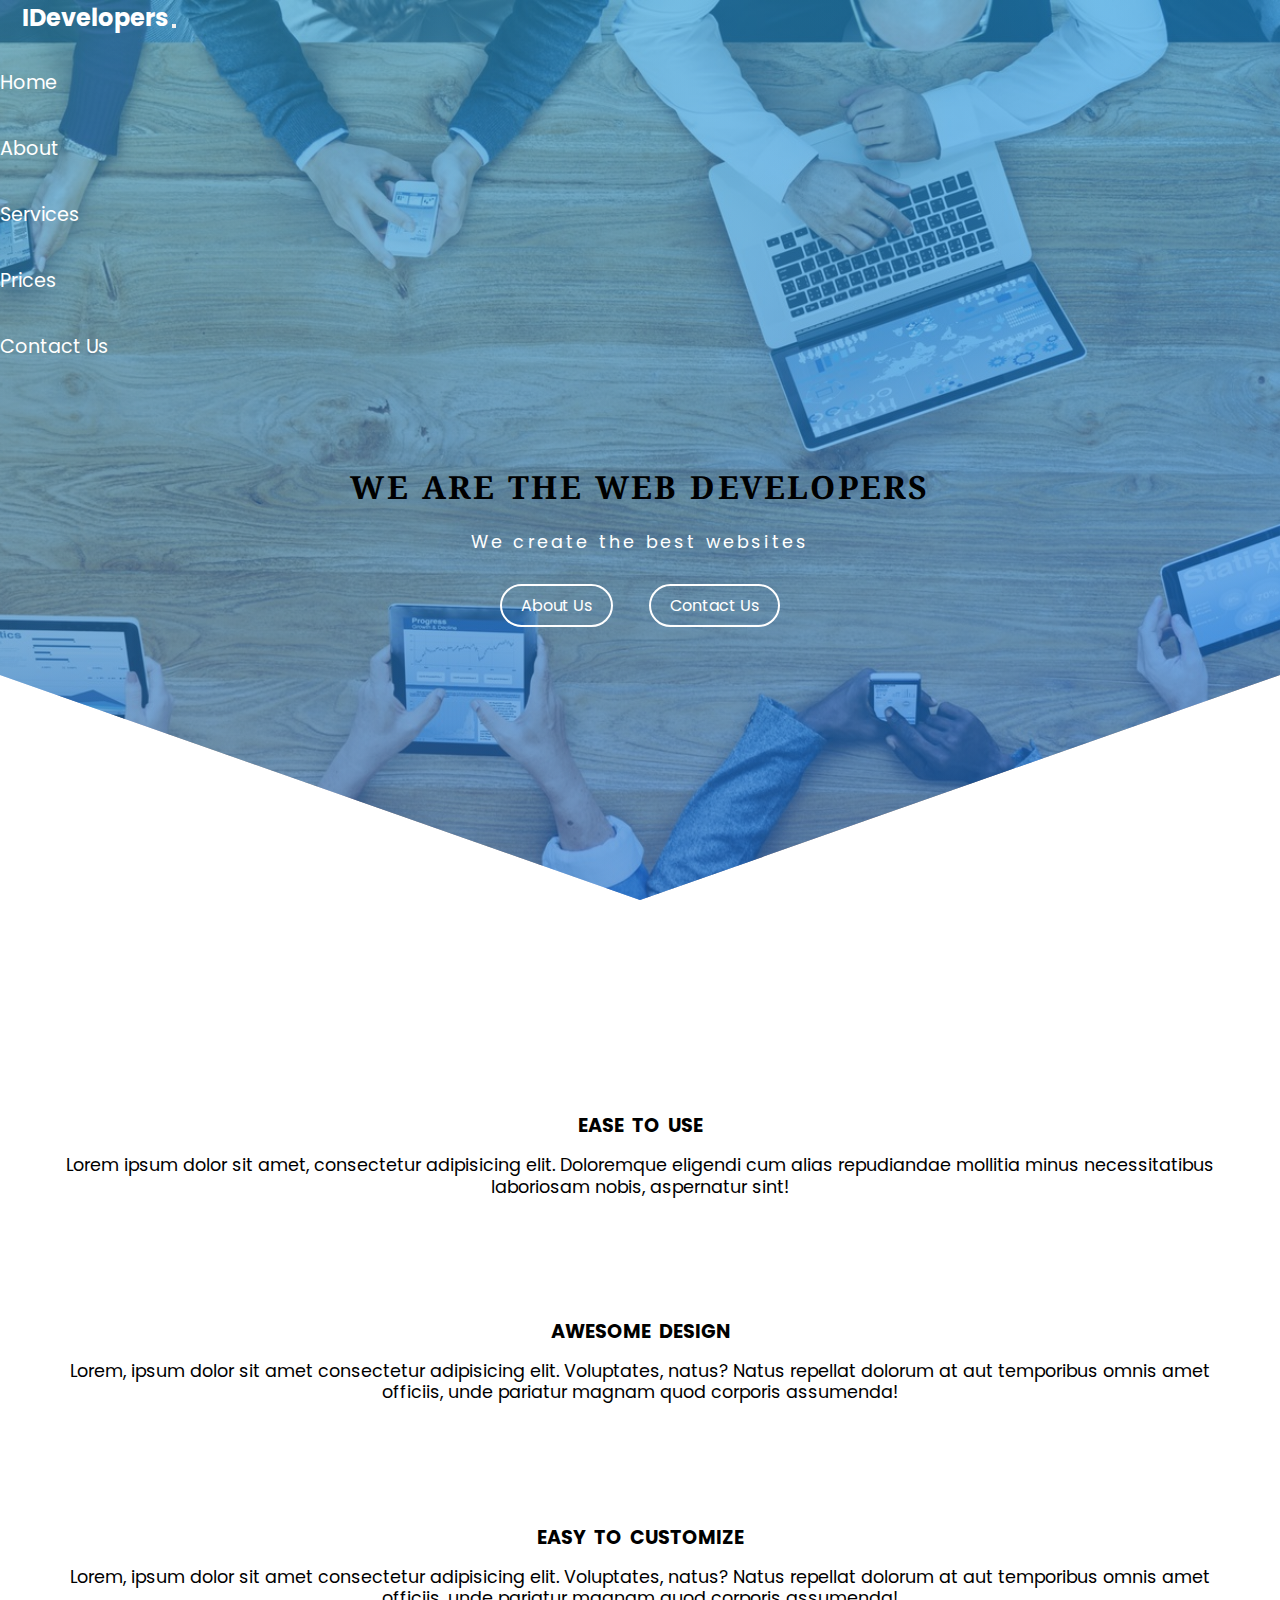
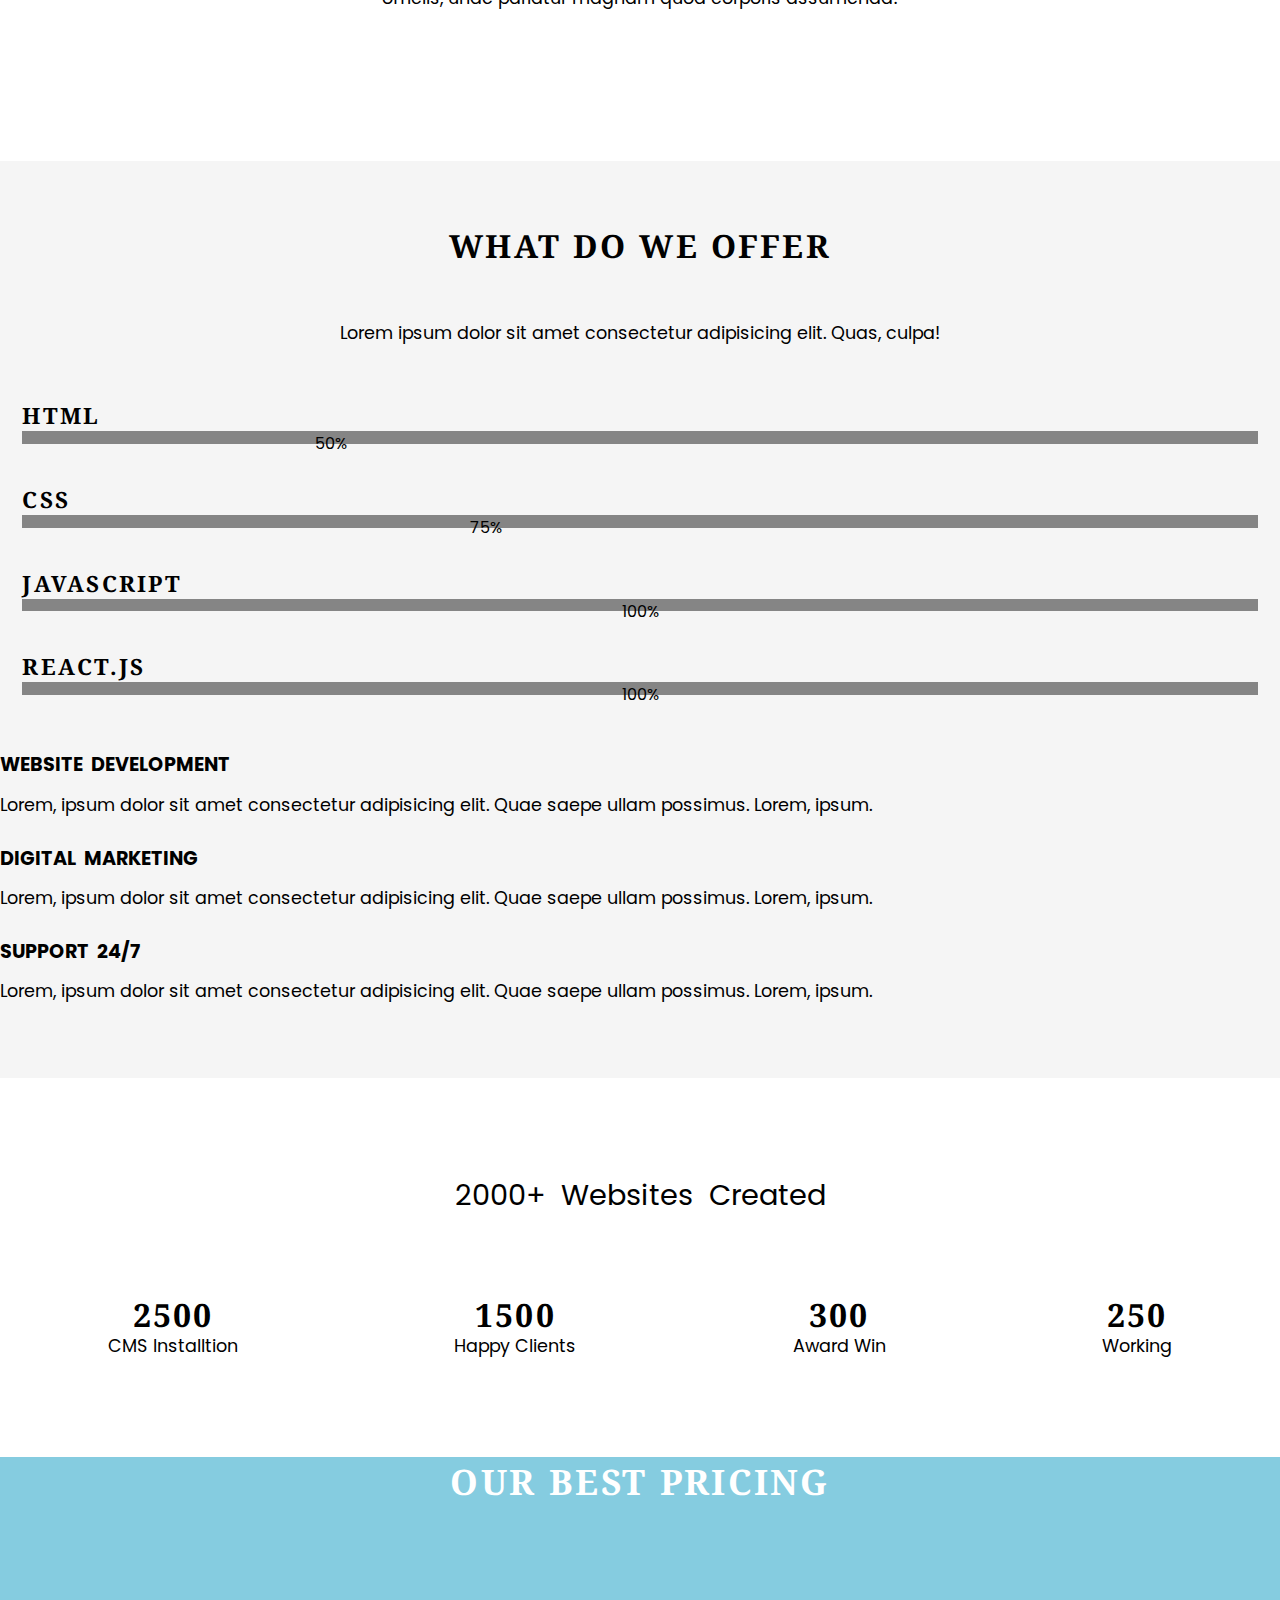
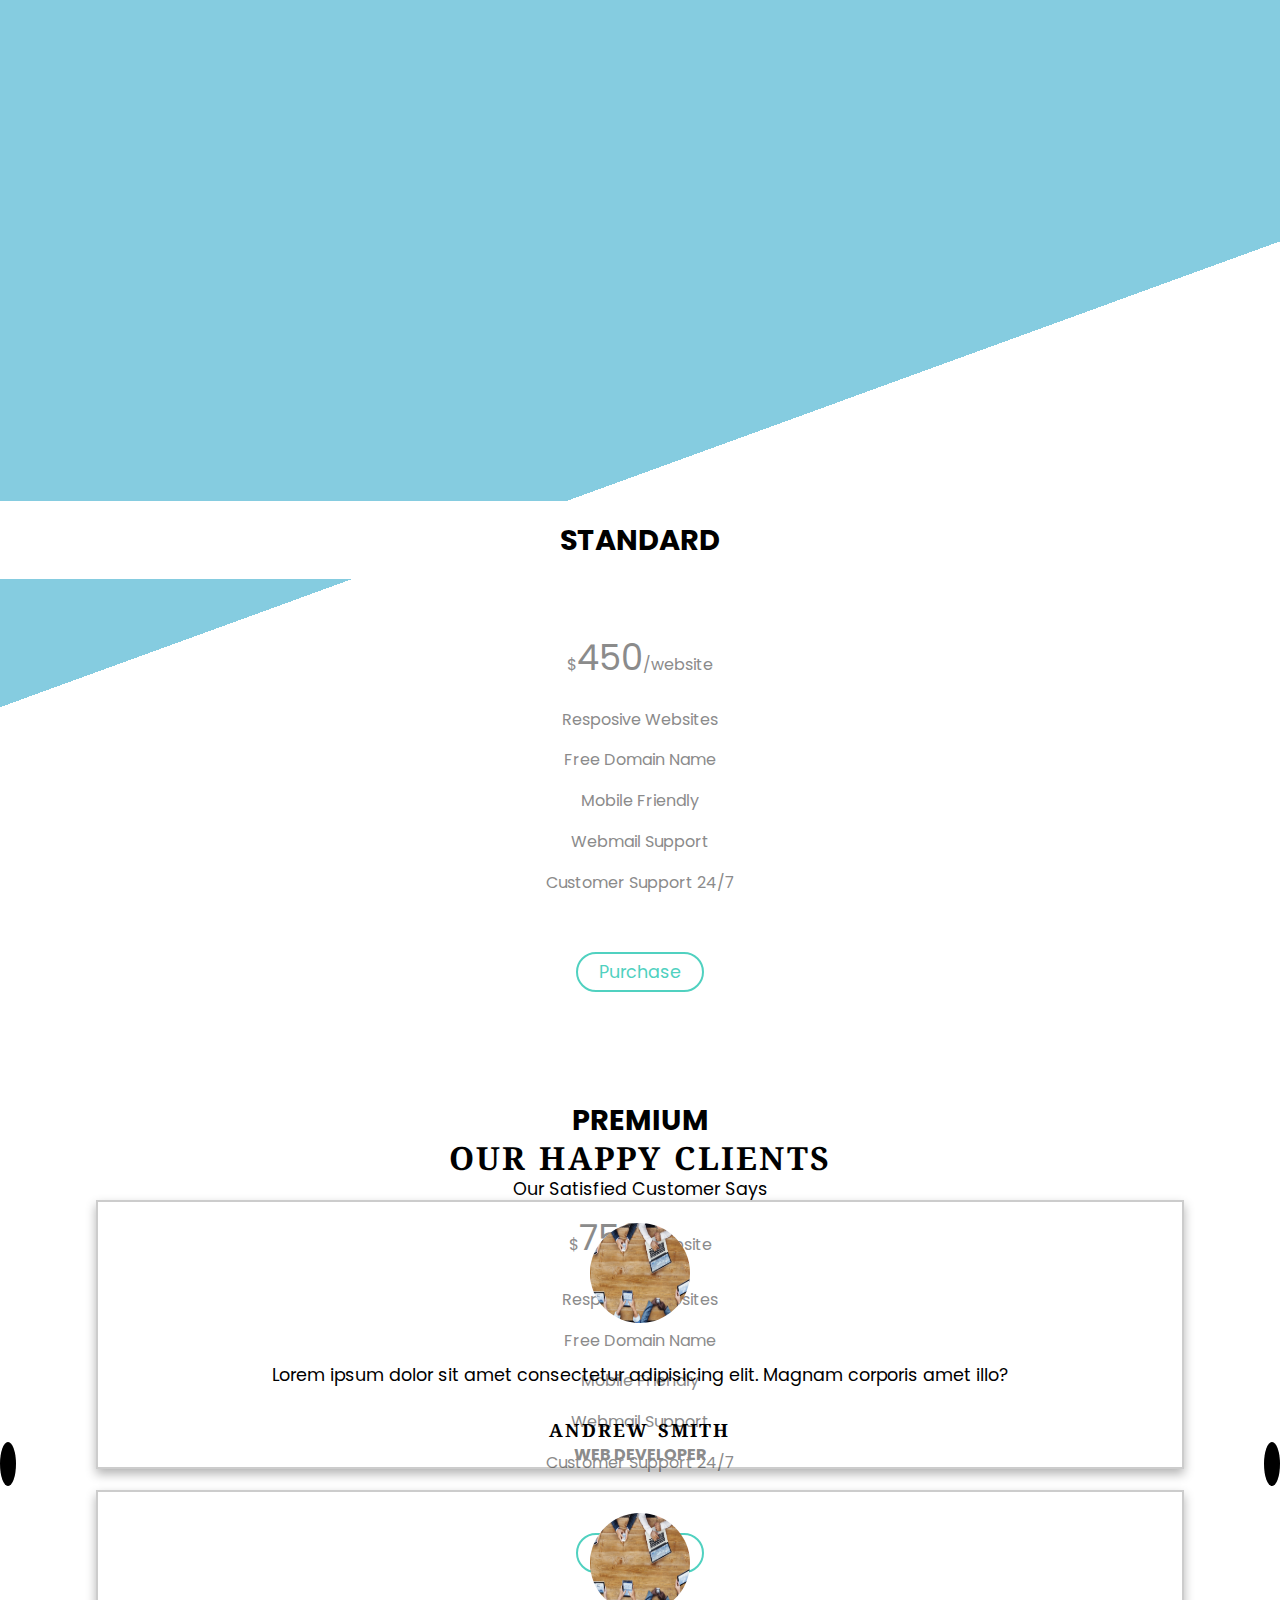
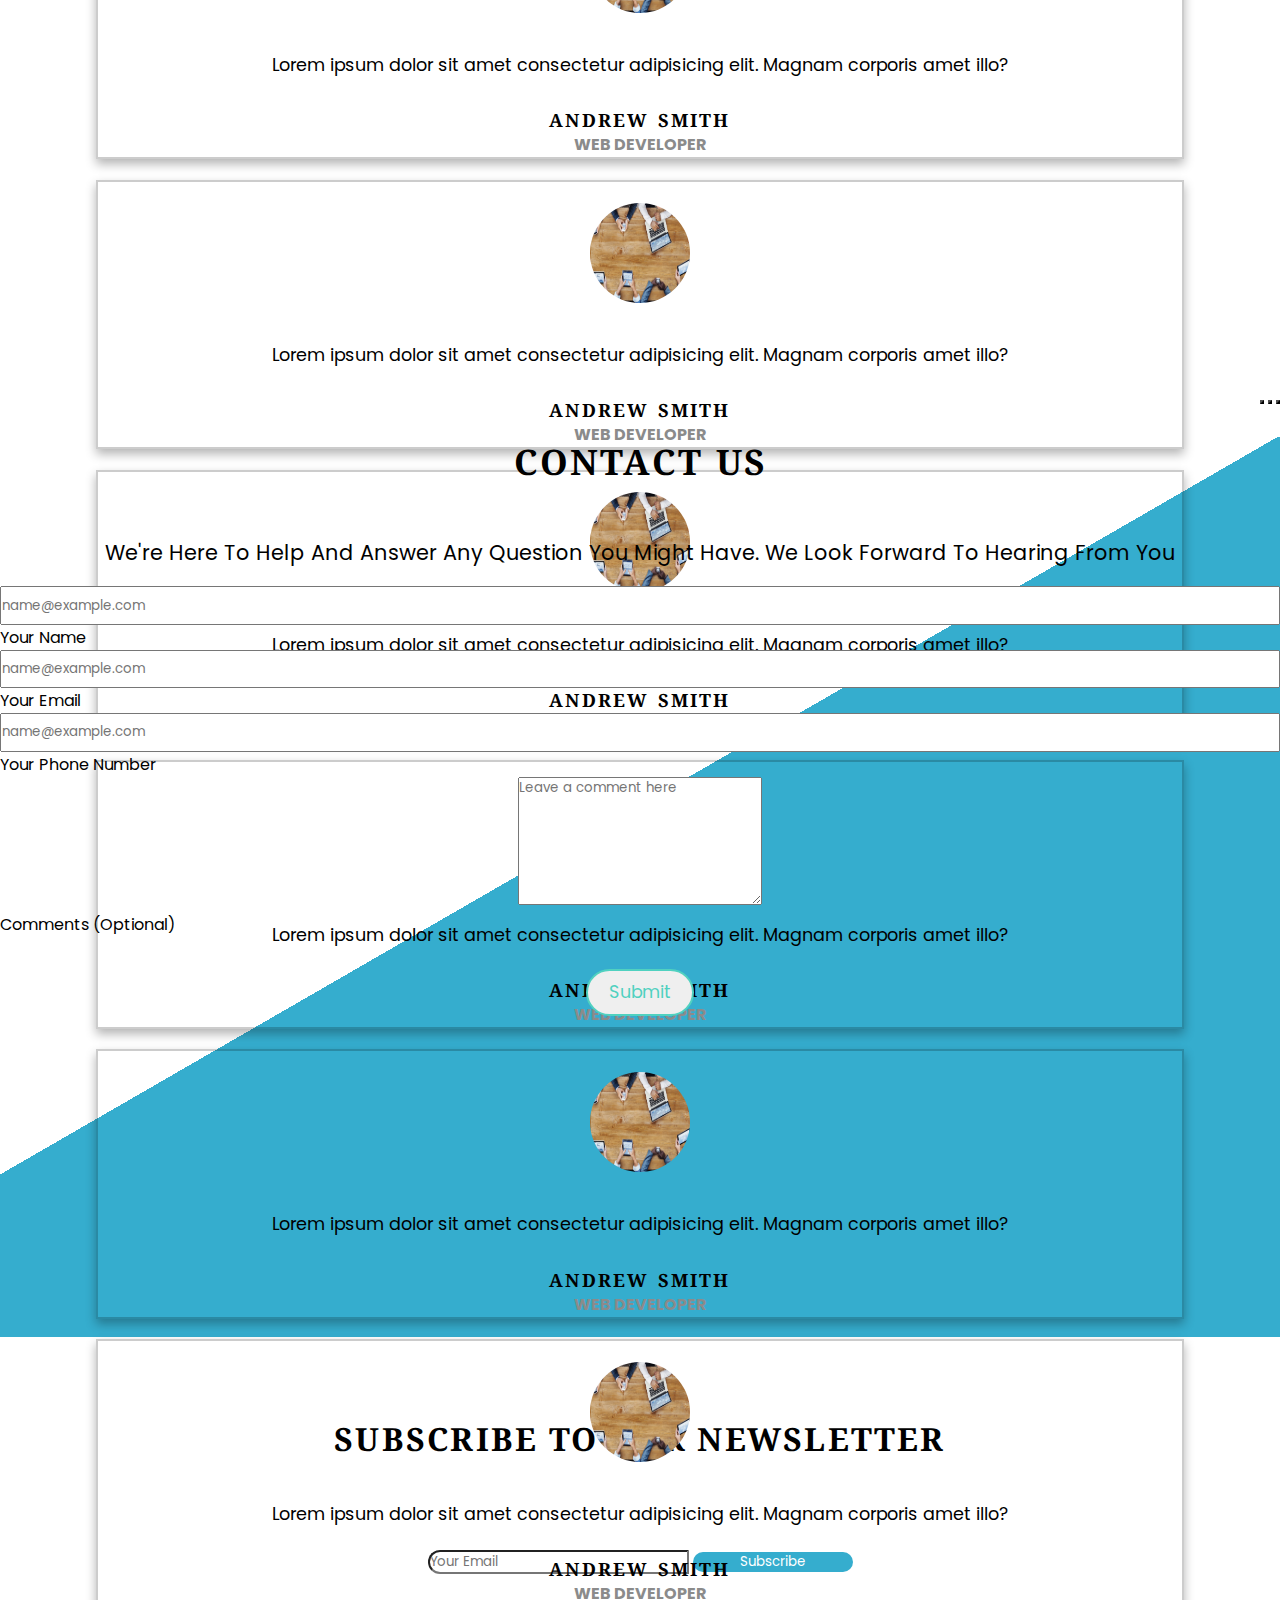
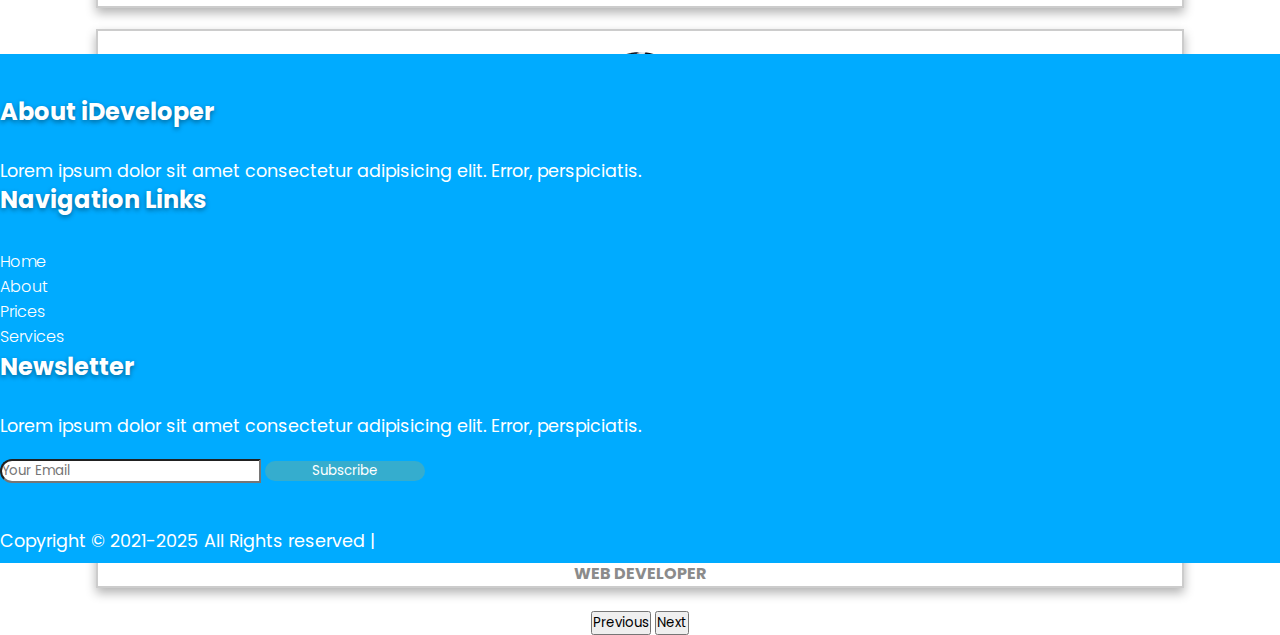
<file: index.html>
<!doctype html>
<html lang="en">
  <head>
    <!-- Required meta tags -->
    <meta charset="utf-8">
    <meta name="viewport" content="width=device-width, initial-scale=1">

    <!-- Bootstrap CSS -->
    <link href="https://cdn.jsdelivr.net/npm/bootstrap@5.0.2/dist/css/bootstrap.min.css" rel="stylesheet" integrity="sha384-EVSTQN3/azprG1Anm3QDgpJLIm9Nao0Yz1ztcQTwFspd3yD65VohhpuuCOmLASjC" crossorigin="anonymous">

    <link rel="stylesheet" href="https://cdnjs.cloudflare.com/ajax/libs/font-awesome/5.11.1/css/all.min.css" integrity="sha512-SUwyLkI1Wgm4aEZkDkwwigXaOI2HFLy1/YW73asun4sfvlkB9Ecl99+PHfCnfWD0FJjIuFTvWMM7BZPXCckpAA==" crossorigin="anonymous" referrerpolicy="no-referrer" />

    <link rel="preconnect" href="https://fonts.googleapis.com">
<link rel="preconnect" href="https://fonts.gstatic.com" crossorigin>
<link href="https://fonts.googleapis.com/css2?family=Noto+Serif:wght@700&family=Poppins:ital,wght@0,500;1,300&display=swap" rel="stylesheet">


    <link rel="stylesheet" href="Css/style.css">
    <link rel="stylesheet" href="Css/responsive.css">

    <title>IDevelopers.BD</title>
  </head>
  <body>
    <div class="header" id="top_header">
    <nav class="navbar navbar-expand-lg navbar-light">
        <div class="container-fluid">
          <a class="navbar-brand brand_name" href="#">IDevelopers</a>
          <button class="navbar-toggler" type="button" data-bs-toggle="collapse" data-bs-target="#navbarSupportedContent" aria-controls="navbarSupportedContent" aria-expanded="false" aria-label="Toggle navigation">
            <span class="navbar-toggler-icon"></span>
          </button>
          <div class="collapse navbar-collapse " id="navbarSupportedContent">
            <ul class="navbar-nav ms-auto mb-2 mb-lg-0 mx-5 px-4 py-2 nav_set">
              <li class="nav-item" id="home">
                <a class="nav-link active" aria-current="page" href="#home">Home</a>
              </li>
              
              <li class="nav-item">
                <a class="nav-link" href="#footer">About</a>
              </li>

              <li class="nav-item">
                <a class="nav-link" href="#services">Services</a>
              </li>
              
              <li class="nav-item">
                <a class="nav-link" href="#pricing_Sec">Prices</a>
              </li>
              
              <li class="nav-item">
                <a class="nav-link" href="contactUs.html" target="_blank">Contact Us</a>
              </li>
            </ul>
              
          </div>
        </div>
      </nav>


      <section class="header_section">
        <div class="center-div">
            <h1>WE ARE THE WEB DEVELOPERS</h1>
            <p>We create the best websites</p>

            <div class="header_btns">
                <a href="#footer">About Us</a>
                <a href="contactUs.html" target="_blank">Contact Us</a>
            </div>

        </div>


      </section>
    </div>



        <!-- --------- features Section --------- -->


        <section class="features_section">
          <div class="container">
            <div class="row">
              <div class="features col-lg-4 col-md-6 col-12">
                <a href=""><i class="fa-3x fas fa-desktop"></i></a>

                <h2>Ease to use</h2>
                <p>Lorem ipsum dolor sit amet, consectetur adipisicing elit. Doloremque eligendi cum alias repudiandae mollitia minus necessitatibus laboriosam nobis, aspernatur sint!</p>
              </div>

              <div class="features col-lg-4 col-md-6 col-12">
                <a href=""><i class="fa-3x fas fa-trophy"></i></a>

                <h2>AWESOME DESIGN</h2>
                <p>Lorem, ipsum dolor sit amet consectetur adipisicing elit. Voluptates, natus? Natus repellat dolorum at aut temporibus omnis amet officiis, unde pariatur magnam quod corporis assumenda!</p>
              </div>


              <div class="features col-lg-4 col-md-6 col-12 mx-auto">
                <a href=""><i class="fa-3x fas fa-magic"></i></a>

                <h2>EASY TO CUSTOMIZE</h2>
                <p>Lorem, ipsum dolor sit amet consectetur adipisicing elit. Voluptates, natus? Natus repellat dolorum at aut temporibus omnis amet officiis, unde pariatur magnam quod corporis assumenda!</p>
              </div>

            </div>

          </div>


        </section>



        <!-- --------- Services Section --------- -->

        <section class="services_section" id="services">
          <h1>WHAT DO WE OFFER</h1>
          <p>Lorem ipsum dolor sit amet consectetur adipisicing elit. Quas, culpa!</p>

          <div class="container">
            <div class="row">
              
              <div class="col-lg-6 col-10  ">
                <div class="progress_name">
                  <h1>Html</h1>                   
               
                <div class="progress">
                  <div class="progress-bar progress-bar-striped bg-danger" role="progressbar" style="width: 50%" aria-valuenow="10" aria-valuemin="0" aria-valuemax="100">50%</div>
                </div>
              </div>

                <div class="progress_name">
                  <h1>Css</h1>                   
               
                <div class="progress">
                  <div class="progress-bar progress-bar-striped bg-info" role="progressbar" style="width: 75%" aria-valuenow="25" aria-valuemin="0" aria-valuemax="100">75%</div>
                </div>
              </div>

                <div class="progress_name">
                  <h1>Javascript</h1>                   
               
                <div class="progress">
                  <div class="progress-bar progress-bar-striped bg-warning" role="progressbar" style="width: 100%" aria-valuenow="50" aria-valuemin="0" aria-valuemax="100">100%</div>
                </div>
              </div>

                <div class="progress_name">
                  <h1>React.js</h1>                   
               
                <div class="progress">
                  <div class="progress-bar progress-bar-striped bg-primary" role="progressbar" style="width: 100%" aria-valuenow="75" aria-valuemin="0" aria-valuemax="100">100%</div>
                </div>
              </div>

              </div>

            <div class="col-lg-6 col-10 services_right">
              <div class="row">

                <div class="services_icons col-lg-2 col-2"><i class="fa-3x fas fa-desktop"></i></div>
                <div class="col-lg-10 col-10">
                  <h2>Website Development</h2>
                  <p>Lorem, ipsum dolor sit amet consectetur adipisicing elit. Quae saepe ullam possimus. Lorem, ipsum.</p>
                </div>

                <div class="services_icons col-lg-2 col-2"><i class="fa-3x fas fa-wifi"></i></div>
                <div class="col-lg-10 col-10">
                  <h2>Digital Marketing</h2>
                  <p>Lorem, ipsum dolor sit amet consectetur adipisicing elit. Quae saepe ullam possimus. Lorem, ipsum.</p>
                </div>

                <div class="services_icons col-lg-2 col-2"><i class="fa-3x fas fa-phone"></i></div>
                <div class="col-lg-10 col-10">
                  <h2>Support 24/7</h2>
                  <p>Lorem, ipsum dolor sit amet consectetur adipisicing elit. Quae saepe ullam possimus. Lorem, ipsum.</p>
                </div>


              </div>

            </div>

          </div>


          </div>


        </section>



        <!-- --------- Project Worked details --------- -->

        <section class="project_worked">
          <div class="container worked_heading">
            <p>2000+ Websites Created</p>
          </div>

          <div class="container worked_details">
            <div>
              <h1>2500</h1>
              <p>CMS Installtion</p>
            </div>

            <div>
              <h1>1500</h1>
              <p>Happy Clients</p>
            </div>

            <div>
              <h1>300</h1>
              <p>Award Win</p>
            </div>
            <div>
              <h1>250</h1>
              <p>Working</p>
            </div>

          </div>

        </section>


        <!-- --------- Pricing Section --------- -->


         <section class="pricing_section" id="pricing_Sec">
          <div class="container pricing_heading">
            <h1>OUR BEST PRICING</h1>
          </div>

          <div class="container">
            <div class="row">

              <div class="col-lg-4 col-12">
                <div class="card text-center">
                  <div class="card-header">
                    BASIC
                  </div>
                  <div class="card-body">
                    <li>$<span class="money">250</span>/website</li>
                            <li>Resposive Websites</li>
                            <li>Free Domain Name</li>
                            <li>Mobile Friendly</li>
                            <li>Webmail Support</li>
                            <li>Customer Support 24/7</li>         
                  </div>
                  <div class="card-footer">
                    <a href="#" class="btn">purchase</a>
                  </div>
                </div>
              </div>

              <div class="col-lg-4 col-12 card_middle">
                <div class="card text-center ">
                  <div class="card-header">
                    STANDARD
                  </div>
                  <div class="card-body">
                    <li>$<span class="money">450</span>/website</li>
                            <li>Resposive Websites</li>
                            <li>Free Domain Name</li>
                            <li>Mobile Friendly</li>
                            <li>Webmail Support</li>
                            <li>Customer Support 24/7</li>         
                  </div>
                  <div class="card-footer">
                    <a href="#" class="btn">purchase</a>
                  </div>
                </div>
              </div>

              <div class="col-lg-4 col-12">
                <div class="card text-center">
                  <div class="card-header">
                    PREMIUM
                  </div>
                  <div class="card-body">
                    <li>$<span class="money">750</span>/website</li>
                            <li>Resposive Websites</li>
                            <li>Free Domain Name</li>
                            <li>Mobile Friendly</li>
                            <li>Webmail Support</li>
                            <li>Customer Support 24/7</li>         
                  </div>
                  <div class="card-footer">
                    <a href="#" class="btn">purchase</a>
                  </div>
                </div>
              </div>

            </div>

          </div>


        </section>

 

        <!-- --------- Clients Section --------- -->

        <section class="client_section">
          <div class="container">
            <h1>OUR HAPPY CLIENTS</h1>
            <p>Our Satisfied Customer Says</p>
          </div>

          <div class="container">
          <div id="carouselExampleIndicators" class="carousel slide" data-bs-ride="carousel">
            <div class="carousel-indicators">
              <button type="button" data-bs-target="#carouselExampleIndicators" data-bs-slide-to="0" class="active" aria-current="true" aria-label="Slide 1"></button>
              <button type="button" data-bs-target="#carouselExampleIndicators" data-bs-slide-to="1" aria-label="Slide 2"></button>
              <button type="button" data-bs-target="#carouselExampleIndicators" data-bs-slide-to="2" aria-label="Slide 3"></button>
            </div>
            <div class="carousel-inner">
              <div class="carousel-item active">

                <div class="row">
                  <div class="col-lg-4 col-md-4 col-12">
                    <div class="box">
                      <a href=""><img src="bg-1.jpg" alt="" class="image-fluid"></a>
                      <p>Lorem ipsum dolor sit amet consectetur adipisicing elit. Magnam corporis amet illo?</p>

                      <h1>ANDREW SMITH</h1>
                      <h4>WEB DEVELOPER</h4>
                    </div>
                  </div>

                  <div class="col-lg-4 col-md-4 col-12">
                    <div class="box">
                      <a href=""><img src="bg-1.jpg" alt="" class="image-fluid"></a>
                      <p>Lorem ipsum dolor sit amet consectetur adipisicing elit. Magnam corporis amet illo?</p>

                      <h1>ANDREW SMITH</h1>
                      <h4>WEB DEVELOPER</h4>
                    </div>
                  </div>

                  <div class="col-lg-4 col-md-4 col-12">
                    <div class="box">
                      <a href=""><img src="bg-1.jpg" alt="" class="image-fluid"></a>
                      <p>Lorem ipsum dolor sit amet consectetur adipisicing elit. Magnam corporis amet illo?</p>

                      <h1>ANDREW SMITH</h1>
                      <h4>WEB DEVELOPER</h4>
                    </div>
                  </div>

                </div>
              </div>

              <div class="carousel-item">
                <div class="row">
                  <div class="col-lg-4 col-md-4 col-12">
                    <div class="box">
                      <a href=""><img src="bg-1.jpg" alt="" class="image-fluid"></a>
                      <p>Lorem ipsum dolor sit amet consectetur adipisicing elit. Magnam corporis amet illo?</p>

                      <h1>ANDREW SMITH</h1>
                      <h4>WEB DEVELOPER</h4>
                    </div>
                  </div>
                  
                  <div class="col-lg-4 col-md-4 col-12">
                    <div class="box">
                      <a href=""><img src="bg-1.jpg" alt="" class="image-fluid"></a>
                      <p>Lorem ipsum dolor sit amet consectetur adipisicing elit. Magnam corporis amet illo?</p>

                      <h1>ANDREW SMITH</h1>
                      <h4>WEB DEVELOPER</h4>
                    </div>
                  </div>

                  <div class="col-lg-4 col-md-4 col-12">
                    <div class="box">
                      <a href=""><img src="bg-1.jpg" alt="" class="image-fluid"></a>
                      <p>Lorem ipsum dolor sit amet consectetur adipisicing elit. Magnam corporis amet illo?</p>

                      <h1>ANDREW SMITH</h1>
                      <h4>WEB DEVELOPER</h4>
                    </div>
                  </div>

                </div>

              </div>

              <div class="carousel-item">
                <div class="row">
                  <div class="col-lg-4 col-md-4 col-12">
                    <div class="box">
                      <a href=""><img src="bg-1.jpg" alt="" class="image-fluid"></a>
                      <p>Lorem ipsum dolor sit amet consectetur adipisicing elit. Magnam corporis amet illo?</p>

                      <h1>ANDREW SMITH</h1>
                      <h4>WEB DEVELOPER</h4>
                    </div>
                  </div>
                  
                  <div class="col-lg-4 col-md-4 col-12">
                    <div class="box">
                      <a href=""><img src="bg-1.jpg" alt="" class="image-fluid"></a>
                      <p>Lorem ipsum dolor sit amet consectetur adipisicing elit. Magnam corporis amet illo?</p>

                      <h1>ANDREW SMITH</h1>
                      <h4>WEB DEVELOPER</h4>
                    </div>
                  </div>

                  <div class="col-lg-4 col-md-4 col-12">
                    <div class="box">
                      <a href=""><img src="bg-1.jpg" alt="" class="image-fluid"></a>
                      <p>Lorem ipsum dolor sit amet consectetur adipisicing elit. Magnam corporis amet illo?</p>

                      <h1>ANDREW SMITH</h1>
                      <h4>WEB DEVELOPER</h4>
                    </div>
                  </div>

                </div>

              </div>
          
            </div>
          
            <button class="carousel-control-prev" type="button" data-bs-target="#carouselExampleIndicators" data-bs-slide="prev">
              <span class="carousel-control-prev-icon" aria-hidden="true"></span>
              <span class="visually-hidden">Previous</span>
            </button>
            <button class="carousel-control-next" type="button" data-bs-target="#carouselExampleIndicators" data-bs-slide="next">
              <span class="carousel-control-next-icon" aria-hidden="true"></span>
              <span class="visually-hidden">Next</span>
            </button>
          </div>
        </div>
         


        </section>



         <!-- --------- Contact Us Section --------- -->

         <section class="contact_us" id="contact_us">
          <div class="container heading">
            <h1>CONTACT US</h1>
            <p>We're Here To Help And Answer Any Question You Might Have. We Look Forward To Hearing From You</p>
          </div>

          <div class="container">
            <div class="row">
              <div class="col-lg-8 col-md-8 col-10 offset-lg-2 offset-md-2 offset-1">
                <form action="">
                  <div class="form-floating mb-4">
                    <input type="text" class="form-control" id="floatingInput" placeholder="name@example.com" required autocomplete="off">
                    <label for="floatingInput">Your Name</label>
                  </div>
                
                  <div class="form-floating mb-4">
                    <input type="email" class="form-control" id="floatingInput" placeholder="name@example.com" required autocomplete="off">
                    <label for="floatingInput">Your Email</label>
                  </div>

                  <div class="form-floating mb-4">
                    <input type="tel" class="form-control" id="floatingInput" placeholder="name@example.com" required autocomplete="off">
                    <label for="floatingInput">Your Phone Number</label>
                  </div>

                <div class="form-floating textarea_form">
                  <textarea class="form-control" placeholder="Leave a comment here" id="floatingTextarea"></textarea>
                  <label for="floatingTextarea">Comments (Optional)</label>
                </div>

                <button class="btn form_btn" type="submit">Submit</button>

              </form>

              </div>

            </div>

          </div>


         </section>



         <!-- ---------- Newsletter Section ---------- -->

         <section class="newsletter_section">
          <div class="container">
            <h1>SUBSCRIBE TO OUR NEWSLETTER</h1>
          </div>

          <div class="container">
            <div class="row">
              <div class="col-lg-8 offset-lg-2 col-12">
                <div class="input-group mb-3">
                  <input type="text" class="form-control" placeholder="Your Email" aria-label="Recipient's username" aria-describedby="button-addon2">
                  <button class="Subs_btn" type="button" id="button-addon2">Subscribe</button>
                </div>
              </div>

            </div>

          </div>


         </section>



         <!-- --------- Footer Section ---------- -->


         <footer class="footer" id="footer">
          <div class="container footer_div">
            <div class="row">
              <div class="col-lg-4 col-md-6 col-12 footer_div">
                <div class="footer_div1">
                  <h3>About iDeveloper</h3>
                  <p>Lorem ipsum dolor sit amet consectetur adipisicing elit. Error, perspiciatis.</p>
                </div>
              </div>

              <div class="col-lg-4 col-md-6 col-12 footer_div text-center">
                <div class="footer_div2">
                  <h3>Navigation Links</h3>
                  <li><a href="#">Home</a></li>
                  <li><a href="#">About</a></li>
                  <li><a href="#">Prices</a></li>
                  <li><a href="#">Services</a></li>
              </div>
              </div>

              <div class="col-lg-4 col-md-12 col-12 footer_div">
                <div class="footer_div3">
                  <h3>Newsletter</h3>
                  <p>Lorem ipsum dolor sit amet consectetur adipisicing elit. Error, perspiciatis.</p>

                  <div class="input-group mb-3">
                    <input type="text" class="form-control" placeholder="Your Email" aria-label="Recipient's username" aria-describedby="button-addon2">
                    <button class="Subs_btn" type="button" id="button-addon2">Subscribe</button>
                  </div>                  
                </div>
              </div>

            </div>

            <div class="mt-5 text-center copy_right">
              <p>Copyright &copy; 2021-2025 All Rights reserved |</p>

          </div>


          </div>

         </footer>

 
 
    <!-- Option 1: Bootstrap Bundle with Popper -->
    <script src="https://cdn.jsdelivr.net/npm/bootstrap@5.0.2/dist/js/bootstrap.bundle.min.js" integrity="sha384-MrcW6ZMFYlzcLA8Nl+NtUVF0sA7MsXsP1UyJoMp4YLEuNSfAP+JcXn/tWtIaxVXM" crossorigin="anonymous"></script>

    <script src="script.js"></script>
  </body>
</html>
</file>
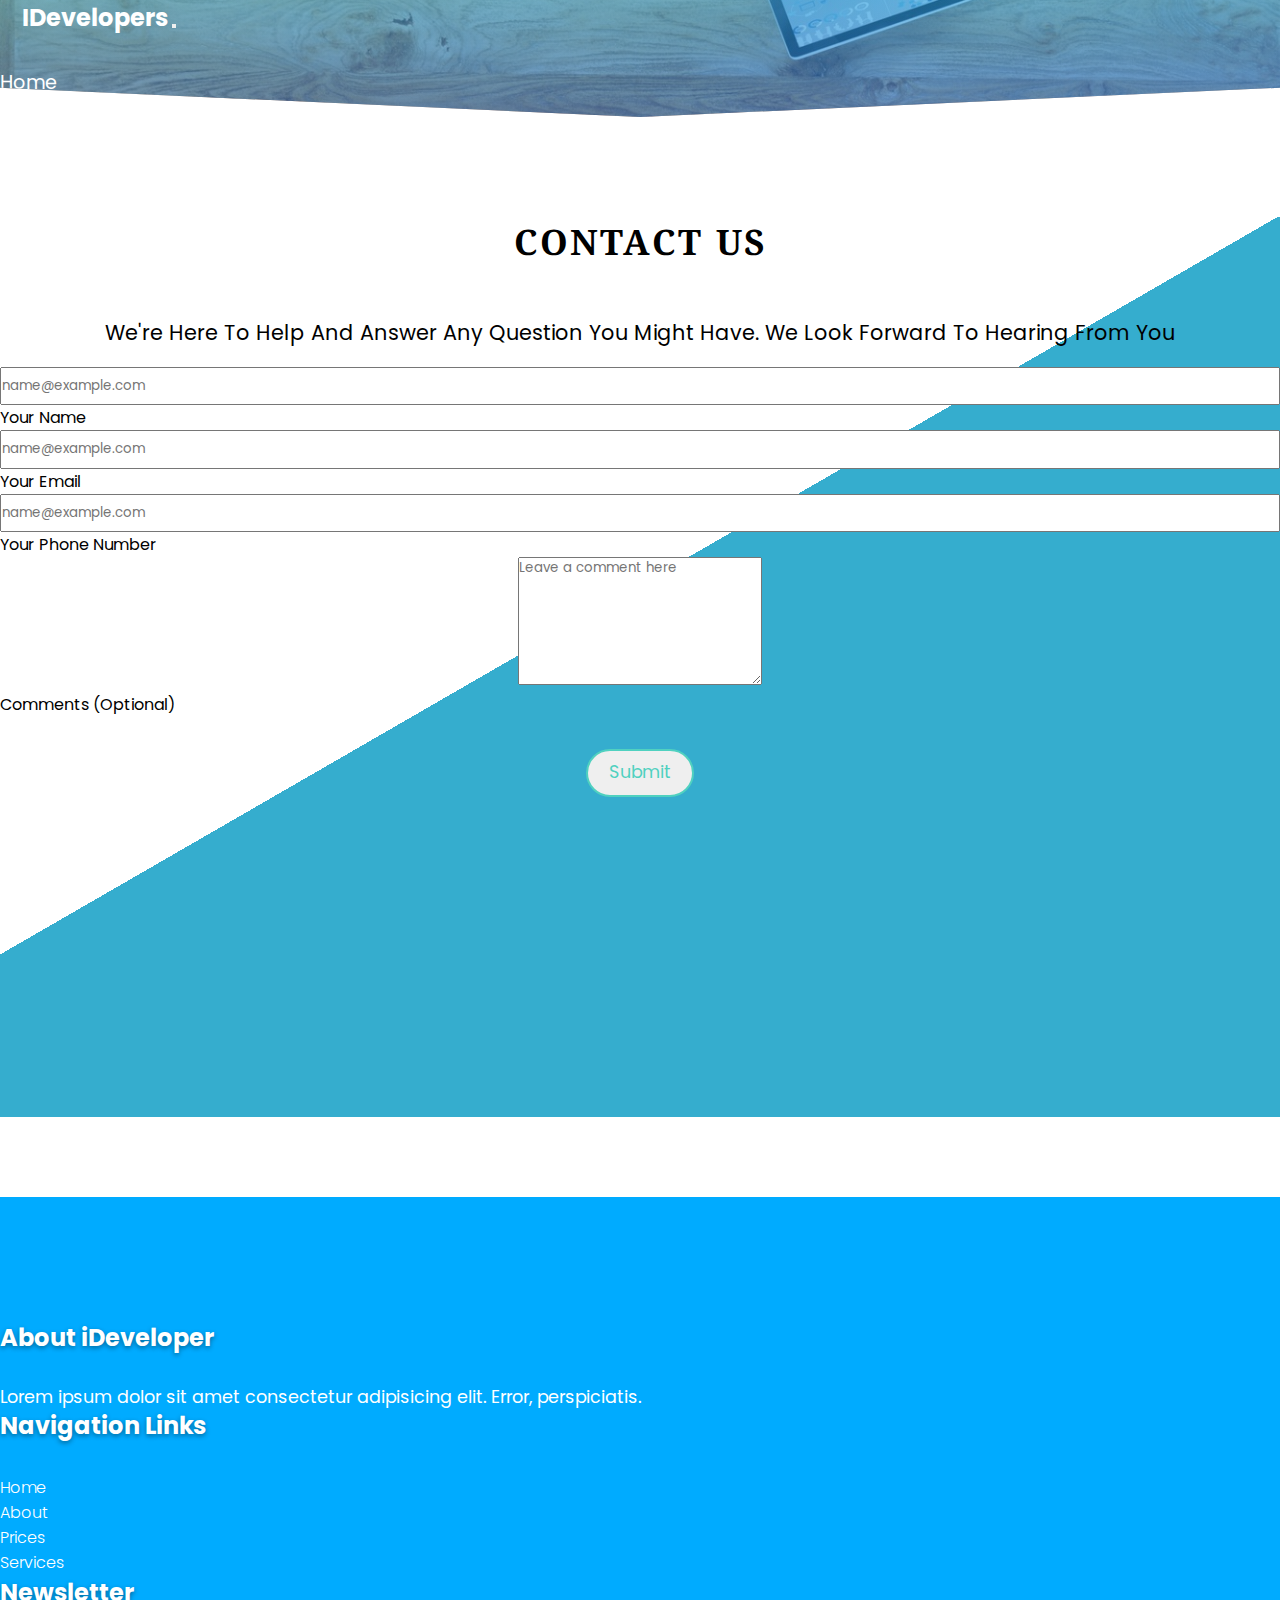
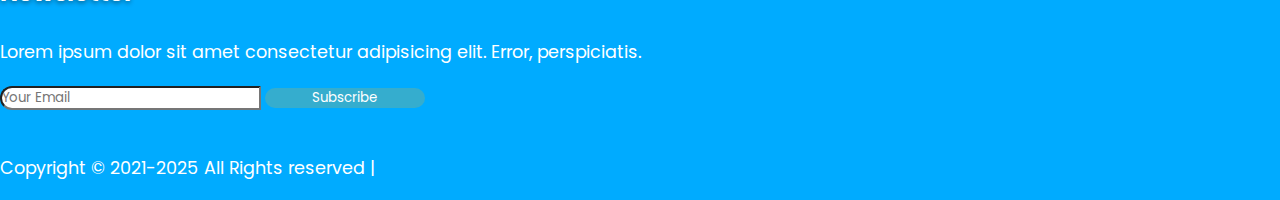
<file: contactUs.html>
<!doctype html>
<html lang="en">
  <head>
    <!-- Required meta tags -->
    <meta charset="utf-8">
    <meta name="viewport" content="width=device-width, initial-scale=1">

    <!-- Bootstrap CSS -->
    <link href="https://cdn.jsdelivr.net/npm/bootstrap@5.0.2/dist/css/bootstrap.min.css" rel="stylesheet" integrity="sha384-EVSTQN3/azprG1Anm3QDgpJLIm9Nao0Yz1ztcQTwFspd3yD65VohhpuuCOmLASjC" crossorigin="anonymous">

    <link rel="stylesheet" href="https://cdnjs.cloudflare.com/ajax/libs/font-awesome/5.11.1/css/all.min.css" integrity="sha512-SUwyLkI1Wgm4aEZkDkwwigXaOI2HFLy1/YW73asun4sfvlkB9Ecl99+PHfCnfWD0FJjIuFTvWMM7BZPXCckpAA==" crossorigin="anonymous" referrerpolicy="no-referrer" />

    <link rel="preconnect" href="https://fonts.googleapis.com">
<link rel="preconnect" href="https://fonts.gstatic.com" crossorigin>
<link href="https://fonts.googleapis.com/css2?family=Noto+Serif:wght@700&family=Poppins:ital,wght@0,500;1,300&display=swap" rel="stylesheet">


    <link rel="stylesheet" href="Css/style.css">
    <link rel="stylesheet" href="Css/responsive.css">

    <title>IDevelopers.BD</title>
  </head>
  <body>
    <div class="header" id="top_header2">
    <nav class="navbar navbar-expand-lg navbar-light">
        <div class="container-fluid">
          <a class="navbar-brand brand_name" href="#">IDevelopers</a>
          <button class="navbar-toggler" type="button" data-bs-toggle="collapse" data-bs-target="#navbarSupportedContent" aria-controls="navbarSupportedContent" aria-expanded="false" aria-label="Toggle navigation">
            <span class="navbar-toggler-icon"></span>
          </button>
          <div class="collapse navbar-collapse " id="navbarSupportedContent">
            <ul class="navbar-nav ms-auto mb-2 mb-lg-0 mx-5 px-4 py-2 nav_set">
              <li class="nav-item" id="home">
                <a class="nav-link active" aria-current="page" href="index.html">Home</a>
              </li>
              
              <li class="nav-item">
                <a class="nav-link" href="#footer">About</a>
              </li>

              <li class="nav-item">
                <a class="nav-link" href="#services">Services</a>
              </li>
              
              <li class="nav-item">
                <a class="nav-link" href="#pricing_Sec">Prices</a>
              </li>
              
              <li class="nav-item">
                <a class="nav-link" href="#contact_us">Contact Us</a>
              </li>
            </ul>
              
          </div>
        </div>
      </nav>
      </div>

      <section class="contact_us" id="contact_us">
        <div class="container heading">
          <h1>CONTACT US</h1>
          <p>We're Here To Help And Answer Any Question You Might Have. We Look Forward To Hearing From You</p>
        </div>

        <div class="container">
          <div class="row">
            <div class="col-lg-8 col-md-8 col-10 offset-lg-2 offset-md-2 offset-1">
              <form action="">
                <div class="form-floating mb-4">
                  <input type="text" class="form-control" id="floatingInput" placeholder="name@example.com" required autocomplete="off">
                  <label for="floatingInput">Your Name</label>
                </div>
              
                <div class="form-floating mb-4">
                  <input type="email" class="form-control" id="floatingInput" placeholder="name@example.com" required autocomplete="off">
                  <label for="floatingInput">Your Email</label>
                </div>

                <div class="form-floating mb-4">
                  <input type="tel" class="form-control" id="floatingInput" placeholder="name@example.com" required autocomplete="off">
                  <label for="floatingInput">Your Phone Number</label>
                </div>

              <div class="form-floating textarea_form">
                <textarea class="form-control" placeholder="Leave a comment here" id="floatingTextarea"></textarea>
                <label for="floatingTextarea">Comments (Optional)</label>
              </div>

              <button class="btn form_btn" type="submit">Submit</button>

            </form>

            </div>

          </div>

        </div>


       </section>


      <footer class="footer" id="footer" style="padding-top: .2rem;">
        <div class="container footer">
          <div class="row">
            <div class="col-lg-4 col-md-6 col-12">
              <div class="footer_div1">
                <h3>About iDeveloper</h3>
                <p>Lorem ipsum dolor sit amet consectetur adipisicing elit. Error, perspiciatis.</p>
              </div>
            </div>

            <div class="col-lg-4 col-md-6 col-12">
              <div class="footer_div2">
                <h3>Navigation Links</h3>
                <li><a href="#">Home</a></li>
                <li><a href="#">About</a></li>
                <li><a href="#">Prices</a></li>
                <li><a href="#">Services</a></li>
            </div>
            </div>

            <div class="col-lg-4 col-md-12 col-12">
              <div class="footer_div3">
                <h3>Newsletter</h3>
                <p>Lorem ipsum dolor sit amet consectetur adipisicing elit. Error, perspiciatis.</p>

                <div class="input-group mb-3">
                  <input type="text" class="form-control" placeholder="Your Email" aria-label="Recipient's username" aria-describedby="button-addon2">
                  <button class="Subs_btn" type="button" id="button-addon2">Subscribe</button>
                </div>                  
              </div>
            </div>

          </div>

          <div class="mt-5 text-center copy_right">
            <p>Copyright &copy; 2021-2025 All Rights reserved |</p>

        </div>


        </div>

       </footer>



  <!-- Option 1: Bootstrap Bundle with Popper -->
  <script src="https://cdn.jsdelivr.net/npm/bootstrap@5.0.2/dist/js/bootstrap.bundle.min.js" integrity="sha384-MrcW6ZMFYlzcLA8Nl+NtUVF0sA7MsXsP1UyJoMp4YLEuNSfAP+JcXn/tWtIaxVXM" crossorigin="anonymous"></script>

  <!-- <script src="script.js"></script> -->

  <script>
    const top_header2 = document.getElementById('top_header2')
    const toggler_icon = document.querySelector('.navbar-toggler-icon')
    const nav = document.getElementsByTagName('nav')

    
    top_header2.style.height = '13vh'

    top_header2.style.transition = '.3s ease-in'

    const show_hide = ()  =>{
      if (top_header2.style.height == '13vh') {
        top_header2.style.height = '60vh'
      }else{
        top_header2.style.height = '13vh'
       document.nav.style.display = 'none'
      }
    }

    toggler_icon.addEventListener('click', show_hide)


  </script>
</body>
</html>
</file>
<file: Css/style.css>
* {
    margin: 0;
    padding: 0;
    box-sizing: border-box;
    font-family: 'Poppins', sans-serif;
}

h1 {
    font-family: 'Noto Serif', serif;
    font-weight: bold;
    letter-spacing: .14rem;
    word-spacing: .10rem;
    /* color: #2e2e2e; */
}

h2 {
    font-size: 1.2rem;
    word-spacing: 4px;
    line-height: 1.1;
    font-weight: bold;
    text-transform: uppercase;
    margin: 1.2rem 0;
}

p {
    line-height: 1.2;
    font-size: 1.1rem;
    /* font-weight: 400; */
}

a {
    text-decoration: none;
}

li {
    list-style: none;
}

section {
    margin-top: 6.25rem;
    text-align: center;
}

i {
    color: #1a81f1;
}



.header {
    width: 100%;
    height: 100vh;
    background: linear-gradient(rgba(48, 117, 219, 0.45), rgba(30, 27, 194, 0.45)), url('../bg-1.jpg') no-repeat center center/cover;
    clip-path: polygon(100% 0%, 100% 75%, 50% 100%, 0 75%, 0 0);
    position: relative;
}

.header::before {
    content: "";
    position: absolute;
    top: 0;
    left: 0;
    right: 0;
    bottom: 0;
    opacity: .3;
    z-index: -1;
    background: linear-gradient(to right, #1e5799 0%, #3ccdbb 0%, #16c9f6 100%);

}

.navbar::before {
    content: "";
    position: relative;
    top: 0;
    left: 0;
    right: 0;
    bottom: 0;
    opacity: .3;
    z-index: -1;
    background: linear-gradient(to right, #1e5799 0%, #3ccdbb 0%, #16c9f6 100%);

}

/* ------- Navbar ------- */

.nav-link {
    margin-left: 2.2rem;
    font-size: 1.2rem;
    /* color: rgb(218, 88, 55)!important; */
    color: white !important;
    /* font-weight: bold; */
}

.nav-link::after,
.nav-link::before {
    content: "";
    width: 0%;
    height: 4px;
    /* background-color: #16c9f6; */
    background-color: #04c2f1;
    display: block;
    transition: 1s;
}

.nav-link:hover::after,
.nav-link:hover::before {
    width: 100%;
}

.brand_name {
    font-size: 1.5rem;
    margin-left: 1.4rem;
    /* color: rgb(218, 88, 55)!important; */
    color: white !important;
    font-weight: bolder;
}


/* -------- Display ------- */

/* .header_section{
    margin-top: 6.25rem;
    text-align: center;
} */

.header_section p {
    color: white;
    margin-top: 1.5rem;
    margin-bottom: 2.5rem;
    letter-spacing: .2rem;
}

.header_section a {
    color: white;
    border: 2px solid white;
    margin: 1rem;
    padding: .5rem 1.2rem;
    border-radius: 3rem;
    transition: .2s ease-out;
}

.header_section a:hover {
    color: #2e2e2e;
    /* background-color: white; */
    background-color: #7cdaf1;
    border-color: #7cdaf1;
}



/* -------- Features Section ------- */


.features_section {
    margin-top: 9rem;
    width: 100%;
    height: auto;
}

.features {
    background-color: white;
    border: 2px solid white;
    padding: 50px;
    border-radius: 6px;
    transition: .3s;
}

.features:hover {
    box-shadow: 0 0 20px 0 rgba(0, 0, 0, 0.3);
    transform: translateY(-20px);
}


/* --------- Services Section ------- */

.services_section {
    background-color: rgb(245, 245, 245);
    padding: 3.92rem 0;
}

.services_section p {
    margin: 3.5rem 0;
}

.progress_name {
    margin: 2.5rem 1.4rem;
}

.progress_name h1 {
    text-transform: uppercase;
    font-size: 1.4rem;
    /* margin: 2rem 0; */
    text-align: start;
}

.progress {
    height: .8rem;
    background-color: rgb(133, 133, 133);
}


.services_icons {
    /* text-align: center; */
    display: flex;
    align-items: center;
    justify-content: center;
    font-size: .8rem;
}

.services_right {
    text-align: left;
}

.services_right p {
    margin: .8rem 0;
}


/* ---------- project worked Section --------- */

.worked_heading p {
    font-weight: 400;
    font-size: 1.8rem;
    word-spacing: 8px;
    /* letter-spacing: 1.2px; */
}

.worked_details {
    /* width: 100%; */
    display: flex;
    justify-content: space-around;
    align-items: center;
    margin-bottom: 2rem;
}

.worked_heading p{
    margin-bottom: 5rem;
}




/* --------- Pricing Section ------- */

.pricing_section {
    width: 100%;
    height: 120vh;
    position: relative;
    /* padding: 3.1rem; */
}

.pricing_section::before {
    content: "";
    position: absolute;
    top: 0;
    left: 0;
    right: 0;
    bottom: 0;
    background: linear-gradient(160deg, rgb(133, 204, 224) 55%, white 0%);
}

.pricing_heading {
    text-align: center;
    position: relative;
}

.pricing_heading h1 {
    font-size: 2.2rem;
    color: white;
    margin: 2.6rem 0;
    margin-bottom: 3.5rem;
}

.card {
    transition: .4s ease;
    margin-bottom: 3.5rem;
}

.card-header {
    font-size: 1.8rem;
    background-color: white;
    font-weight: bold;
    padding: 1.1rem;
}

.card-body {
    padding: 2rem;
}

.money {
    font-size: 2.2rem;
    line-height: 2;
}

.card-body li {
    color: #8b8b8b;
    margin: 12px 0;
    line-height: 1.8;
    font-weight: 400;
}

.card-footer {
    background-color: white;
    padding: 1rem;
}

.btn {
    color: #50d1c0;
    font-size: 1.1rem;
    text-transform: capitalize;
    border: 2px solid #50d1c0;
    border-radius: 3rem;
    padding: 6px 21px;
    line-height: 1.8;
}

.card:hover .card-footer a {
    color: white;
    background-color: #50d1c0;
    box-shadow: 0 0 20px 0 rgba(0, 0, 0, 0.3);
}

.card:hover {
    transform: translateY(-20px);
    box-shadow: 0 0 20px 0 rgba(0, 0, 0, 0.3);
}

.card:hover .card-header,
.card:hover .money {
    color: #50d1c0;
}

.card_middle {
    transform: translateY(-20px);
}



/* ---------- Client Section -------- */

.client_section {
    width: 100%;
    height: 100vh;
    padding: 6.2rem 6rem;
    /* margin: 60rem 0; */
    position: relative;
}


.box {
    text-align: center;
    border: 2px solid rgba(0, 0, 0, .2);
    box-shadow: 0 5px 10px 0 rgba(0, 0, 0, .3);
    transition: .3s ease;
    padding: 0 1.2rem;
    margin-bottom: 1.3rem;
}

.box:hover {
    background-color: rgb(54 166 226);
    ;
}

.box:hover p {
    color: white;
}

.carousel-indicators {
    position: absolute;
    right: 0;
    bottom: -4.5rem;
}

.carousel-indicators button {
    background-color: rgb(54, 166, 226) !important;
    /* border-radius: 50%;
    height: 1.3rem!important;
    width: 1.3rem!important;
    margin: 0 7px!important; */
}

.box a {
    position: relative;
}

.box a img {
    width: 6.25rem;
    height: 6.25rem;
    border-radius: 50%;
    margin: 1.3rem 0;
    margin-bottom: 2.2rem;
}

.box h1 {
    font-size: 1.14rem;
    font-weight: bold;
    margin-top: 2rem;

}

.box h4 {
    font-size: 1rem;
    color: #8b8b8b;
}


.carousel-control-prev-icon {
    background-color: black !important;
    /* color: blue!important; */
    position: absolute;
    /* right: 130%; */
    left: 0%;
    top: 45%;
    border-radius: 50%;
    font-size: 30rem;
    padding: 1.4rem 8px;
}

.carousel-control-next-icon {
    background-color: black !important;
    /* color: blue!important; */
    position: absolute;
    right: 0%;
    top: 45%;
    border-radius: 50%;
    /* font-size: 30rem; */
    padding: 1.4rem 8px;
}



/* ---------- Contact us --------- */


.contact_us{
    width: 100%;
    height: 100vh;
    position: relative;
}

.contact_us::before{
    content: "";
    position: absolute;
    top: 0;
    left: 0;
    right: 0;
    bottom: 0;
    background: linear-gradient(330deg, rgb(53, 173, 206) 55%, white 0%);
    z-index: -1;
}

.heading {
    text-align: center;
    position: relative;
}

.heading h1 {
    font-size: 2.2rem;
    margin: 2.6rem 0;
    margin-bottom: 3.5rem;
}

.heading p {
    font-weight: 400;
    font-size: 1.3rem;
    /* letter-spacing: 1.2px; */
    margin-bottom: 1.3rem;
}

.contact_us input{
    width: 100%;
    height: 2.4rem!important;
    /* text-align: center; */
} 


.form-floating label{
    display: flex;
    align-items: center;
}

.contact_us textarea{
    height: 8rem!important;
}

.textarea_form label{
    display: flex;
    align-items: flex-start;
}

.form_btn{
    margin-top: 2rem;
    margin-bottom: 2rem;
}

form:hover .form_btn{
    background-color: white;
    color: #50d1c0;
    box-shadow: 0 0 20px 0 rgba(0, 0, 0, .3);
}




    /* -------- NewsLetter --------- */

.newsletter_section{
    width: 100%;
    height: auto;
    margin-top: 5rem;
}


.newsletter_section h1{
    font-size: 2rem;
    word-spacing: 0;
    margin-bottom: 5.5rem;
}

.newsletter_section input, .footer input{
    border-top-left-radius: 13px;
    border-bottom-left-radius: 13px;
    box-shadow: none!important;
    /* outline: none!important; */
}


.Subs_btn{
    width: 10rem;
    outline: none;
    border: none;
    border-radius: 20rem;
    background-color: rgb(53, 173, 206);
    color: white;
}


    /* ------- Foooter --------- */


.footer{
    width: 100%;
    height: auto;
    background-color: #00abff;
    position: relative;
    color: white;
    padding: 2.5rem 0 .65rem 0;
    margin-top: 5rem;
}

.footer h3{
    font-size: 1.5rem;
    margin-bottom: 2rem;
    text-shadow: 0 2px 5px rgba(0, 0, 0, .4);
    font-weight: bold;
}

.footer p{
    font-size: 1.1rem;
}

/* .footer_div2{
    text-align: center;
} */

.footer_div2 li a{
    color: white;
    font-weight: 300;
}

.footer_div2 li a:hover{
    text-decoration: underline;
}

.footer_div3 input, .footer_div3 button{
    margin-top: 1.4rem;
}

.copy_right{
    padding-top: 3rem;
}
</file>
<file: Css/responsive.css>
/* ------- Media Quary ------- */

 @media (max-width: 991px){
    .nav-link:hover::after, .nav-link:hover::before{
        width: 0%;
    }

}

@media (max-width: 335px){
    .header_section a{
        display: block;
        width: 50%;
        margin: 1rem auto;
    }   

    .form-floating label, .textarea_form label{
        font-size: 10px;
    }

    .client_section{
        display: none;
    }
}
@media (max-width: 1000px){
    .pricing_section, .client_section, .contact_us{
        height: auto;
        margin-top: 50px;
    }

    .Subs_btn{
        width: 5rem;
        font-size: .8rem;
    }

}

@media (max-width: 768px){
    .footer_div{
        margin: 2rem 0;
    }

    .footer_div2{
        text-align: left;
    }
}
</file>
